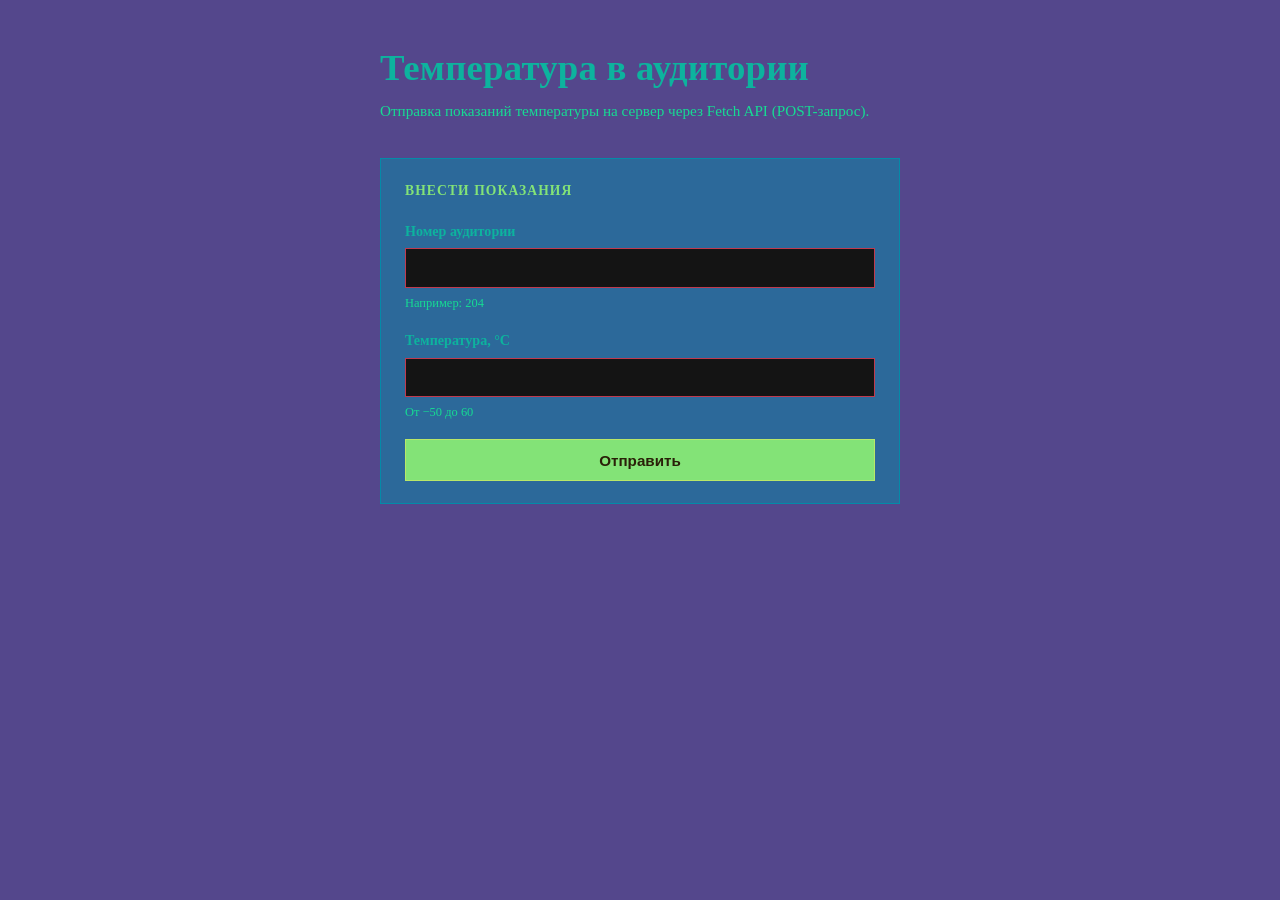
<file: температурка/index.html>
<!DOCTYPE html>
<html lang="ru">
<head>
<meta charset="UTF-8">
<meta name="viewport" content="width=device-width, initial-scale=1.0">
<title>Температура в аудитории</title>
<link rel="stylesheet" href="style.css">
</head>
<body>

<main>
  <h1>Температура в аудитории</h1>
  <p class="subtitle">
    Отправка показаний температуры на сервер через Fetch API (POST-запрос).
  </p>

  <section class="card">
    <h2>Внести показания</h2>

    <form id="temp-form" novalidate>
      <div class="field">
        <label for="room">Номер аудитории</label>
        <input
          type="text"
          id="room"
          name="room"
          inputmode="numeric"
          autocomplete="off"
          required
          aria-describedby="room-hint"
        >
        <span class="hint" id="room-hint">Например: 204</span>
      </div>

      <div class="field">
        <label for="temperature">Температура, °C</label>
        <input
          type="number"
          id="temperature"
          name="temperature"
          step="0.1"
          min="-50"
          max="60"
          required
          aria-describedby="temp-hint"
        >
        <span class="hint" id="temp-hint">От −50 до 60</span>
      </div>

      <button type="submit" class="primary" id="submit-btn">
        <span class="btn-spinner" id="submit-spinner" aria-hidden="true"></span>
        <span id="submit-label">Отправить</span>
      </button>
    </form>
  </section>
</main>

<div id="toast-container" aria-live="polite" aria-atomic="true"></div>

<script src="script.js"></script>
</body>
</html>
</file>
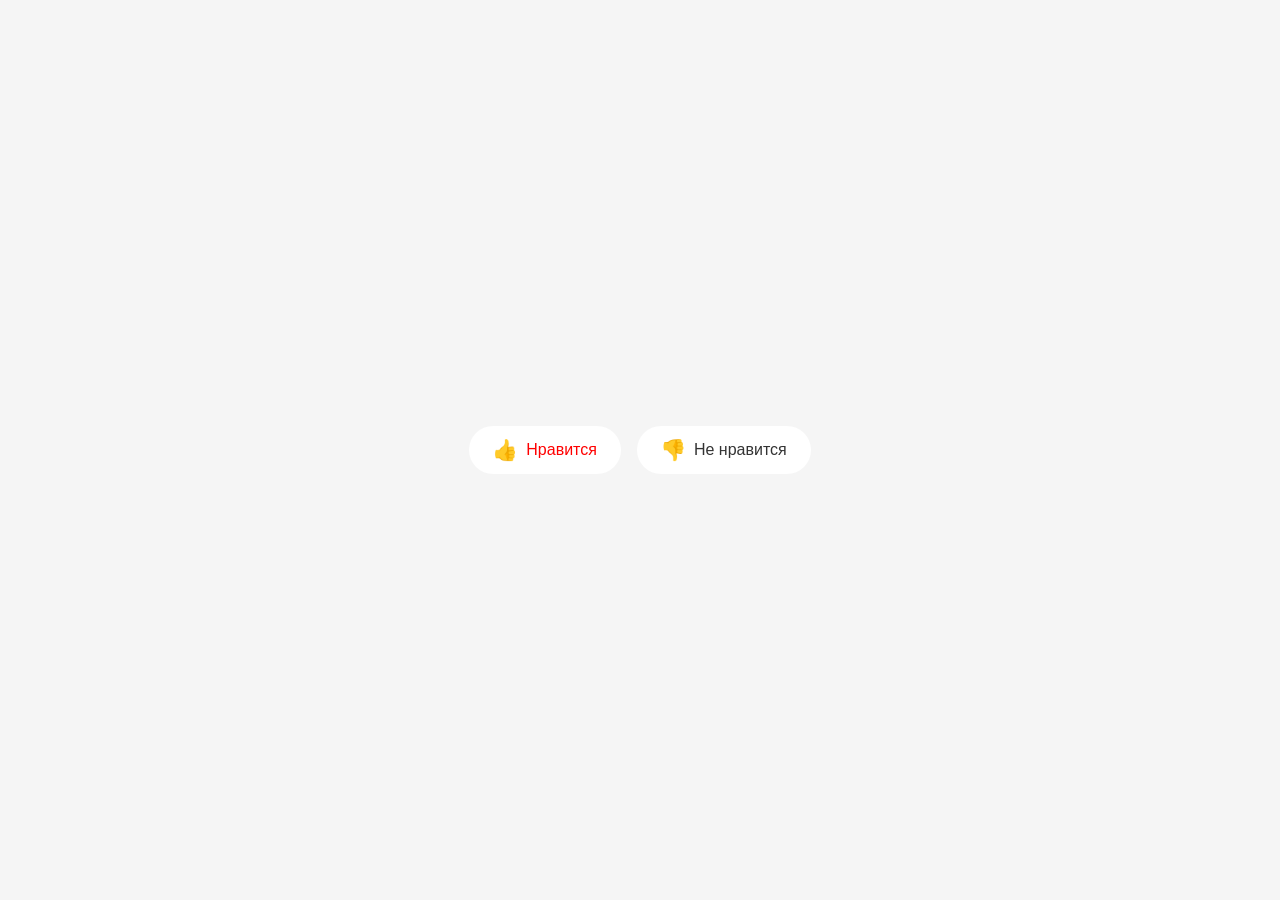
<file: lab3.html>
<!DOCTYPE html>
<html lang="ru">
<head>
    <meta charset="UTF-8">
    <meta name="viewport">
    <title>Кнопки «Нравится/Не нравится»</title>
    <link rel="stylesheet" href="style.css">
    <link rel="stylesheet" href="style1.css">
</head>
<body>
    <div class="container">
        <div class="reaction-buttons">
            <audio id="lik" src="sound\imbo-otryzhka.mp3"></audio>
            <button id="likeButton" class="reaction-button like">
                <span class="icon">👍</span>
                <span class="text">Нравится</span>
            </button>
            <audio id="dis" src="sound\am-niam-grustit.mp3"></audio>
            <button id="dislikeButton" class="reaction-button dislike">
                <span class="icon">👎</span>
                <span class="text">Не нравится</span>
            </button>
        </div>
    </div>
    <script src="script.js"></script>
</body>
</html>
</file>
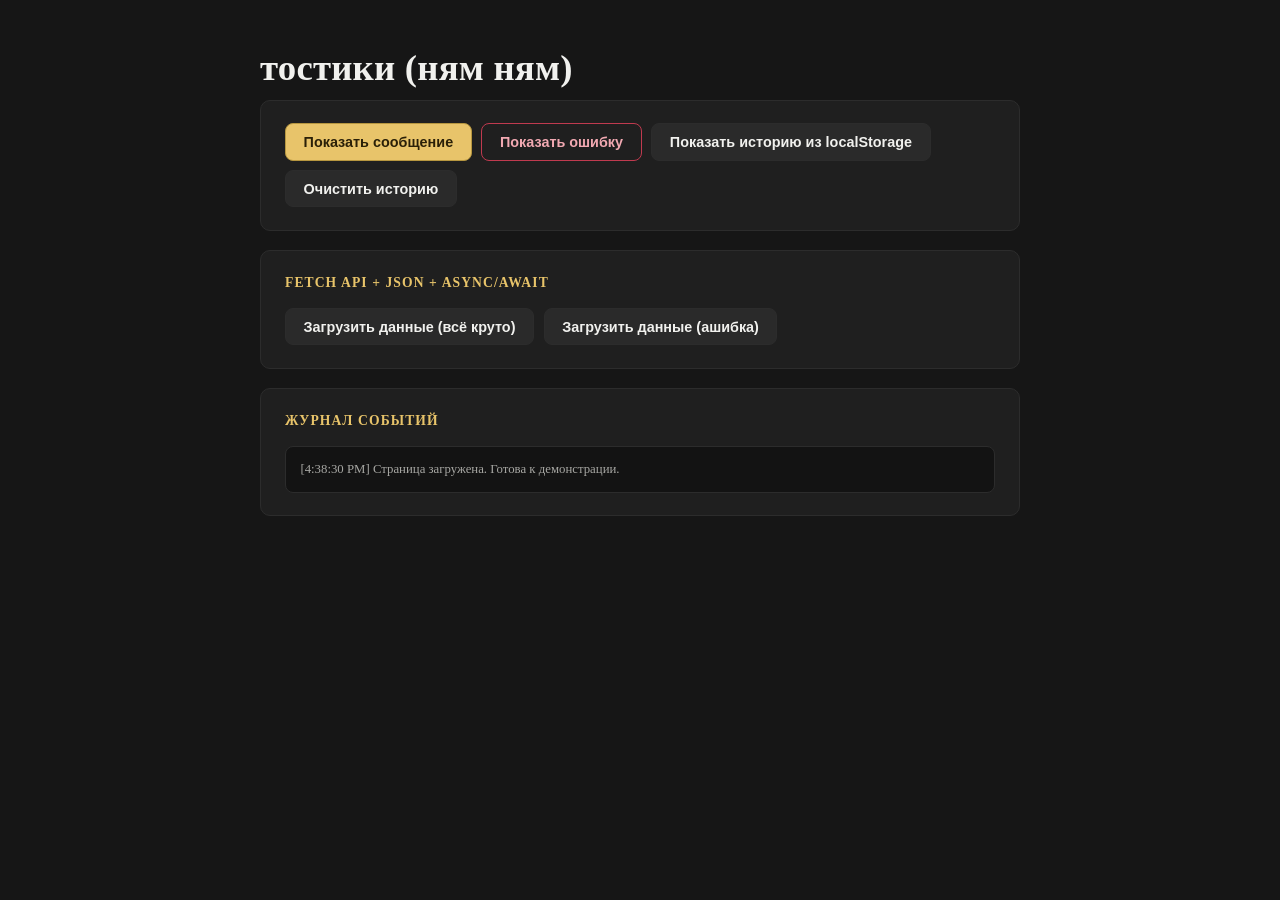
<file: files/fech.html>
<!DOCTYPE html>
<html lang="ru">
<head>
<meta charset="UTF-8">
<meta name="viewport" content="width=device-width, initial-scale=1.0">
<title>Toast-уведомления</title>
<link rel="stylesheet" href="style.css">
</head>
<body>

<main>
  <h1>тостики (ням ням)</h1>

  <section class="card">
    <div class="row">
      <button class="primary" id="btn-success">Показать сообщение</button>
      <button class="danger" id="btn-error">Показать ошибку</button>
      <button id="btn-history">Показать историю из localStorage</button>
      <button id="btn-clear">Очистить историю</button>
    </div>
  </section>

  <section class="card">
    <h2>Fetch API + JSON + async/await</h2>
    <div class="row">
      <button id="btn-fetch-ok">Загрузить данные (всё круто)</button>
      <button id="btn-fetch-fail">Загрузить данные (ашибка)</button>
    </div>
  </section>

  <section class="card">
    <h2>Журнал событий</h2>
    <div class="log" id="log" aria-live="polite"></div>
  </section>
</main>

<div id="toast-container" aria-live="polite" aria-atomic="true"></div>

<script src="script.js"></script>
</body>
</html>
</file>
<file: температурка/style.css>
:root {
  --bg: #54478c;
  --panel: #2c699a;
  --panel-border: #048ba8;
  --text: #0db39e;
  --text-dim: #16db93;
  --accent: #83e377;
  --accent-dark: #b9e769;
  --success-bg: #efea5a;
  --success-border: #f1c453;
  --error-bg: #7a2331;
  --error-border: #c03a4f;
  --radius: 10px;
}

* { box-sizing: border-box; }

body {
  margin: 0;
  min-height: 100vh;
  background: var(--bg);
  color: var(--text);
  line-height: 1.5;
  padding: 2.5rem 1.5rem 8rem;
}

main {
  max-width: 520px;
  margin: 0 auto;
}

h1 {
  font-weight: 600;
  font-size: clamp(1.6rem, 4vw, 2.3rem);
  margin: 0 0 .3rem;
  letter-spacing: .2px;
}

.subtitle {
  color: var(--text-dim);
  margin: 0 0 2.2rem;
  font-size: .95rem;
}

.card {
  background: var(--panel);
  border: 1px solid var(--panel-border);
  padding: 1.4rem 1.5rem;
}

.card h2 {
  font-size: .85rem;
  text-transform: uppercase;
  letter-spacing: .08em;
  color: var(--accent);
  margin: 0 0 1.2rem;
  font-weight: 600;
}

/* ===================== ФОРМА ===================== */

.field {
  margin-bottom: 1.1rem;
  display: flex;
  flex-direction: column;
}

label {
  font-size: .88rem;
  font-weight: 600;
  margin-bottom: .4rem;
}

input {
  font-size: .95rem;
  padding: .65rem .8rem;
  border: 1px solid var(--panel-border);
  background: #141414;
  color: var(--text);
  transition: border-color .15s ease, box-shadow .15s ease;
}

input::placeholder { color: #6b6b68; }

input:focus-visible {
  outline: none;
  border-color: var(--accent);
  box-shadow: 0 0 0 3px rgba(232, 196, 106, .25);
}

input:invalid:not(:placeholder-shown) {
  border-color: var(--error-border);
}

input:disabled {
  opacity: .6;
  cursor: not-allowed;
}

.hint {
  font-size: .78rem;
  color: var(--text-dim);
  margin-top: .35rem;
}

button {
  font-size: .95rem;
  font-weight: 600;
  padding: .7rem 1.3rem;
  border: 1px solid var(--accent-dark);
  background: var(--accent);
  color: #2a2008;
  cursor: pointer;
  display: inline-flex;
  align-items: center;
  gap: .55rem;
  transition: transform .12s ease, background .12s ease;
  width: 100%;
  justify-content: center;
}

button:hover { background: #ecca77; }
button:active { transform: scale(.98); }

button:focus-visible {
  outline: 2px solid var(--accent);
  outline-offset: 2px;
}

button:disabled {
  opacity: .65;
  cursor: not-allowed;
  transform: none;
}

.btn-spinner {
  width: .95rem;
  height: .95rem;
  border-radius: 50%;
  border: 2px solid rgba(42, 32, 8, .3);
  border-top-color: #2a2008;
  display: none;
  flex: 0 0 auto;
}

button:disabled .btn-spinner {
  display: inline-block;
  animation: spin .7s linear infinite;
}

@keyframes spin {
  to { transform: rotate(360deg); }
}

/* ===================== TOAST ===================== */

#toast-container {
  position: fixed;
  bottom: 1.25rem;
  right: 1.25rem;
  display: flex;
  flex-direction: column;
  gap: .65rem;
  z-index: 1000;
  max-width: min(380px, calc(100vw - 2.5rem));
}

.toast {
  display: flex;
  align-items: flex-start;
  gap: .7rem;
  padding: .85rem .9rem .85rem 1rem;
  color: #fff;
  box-shadow: 0 8px 24px rgba(0,0,0,.35);
  border: 1px solid transparent;
  font-size: .92rem;

  opacity: 0;
  transform: translateY(12px) scale(.98);
  transition: opacity .28s ease, transform .28s ease;
}

.toast.is-visible {
  opacity: 1;
  transform: translateY(0) scale(1);
}

.toast.is-leaving {
  opacity: 0;
  transform: translateY(8px) scale(.97);
}

.toast--message {
  background: var(--success-bg);
  border-color: var(--success-border);
}

.toast--error {
  background: var(--error-bg);
  border-color: var(--error-border);
}

.toast-icon {
  flex: 0 0 auto;
  width: 1.3rem;
  height: 1.3rem;
  margin-top: .05rem;
}

.toast-body { flex: 1 1 auto; min-width: 0; }

.toast-title {
  font-weight: 700;
  margin: 0 0 .15rem;
  font-size: .85rem;
  letter-spacing: .02em;
}

.toast-text {
  margin: 0;
  color: rgba(255,255,255,.92);
  word-break: break-word;
}

.toast-close {
  flex: 0 0 auto;
  background: rgba(255,255,255,.12);
  border: none;
  color: #fff;
  width: 1.6rem;
  height: 1.6rem;
  cursor: pointer;
  font-size: 1rem;
  line-height: 1;
  display: flex;
  align-items: center;
  justify-content: center;
  transition: background .15s ease;
}

.toast-close:hover { background: rgba(255,255,255,.25); }

.toast-close:focus-visible {
  outline: 2px solid var(--accent);
  outline-offset: 2px;
}

@media (max-width: 480px) {
  #toast-container {
    left: 1rem;
    right: 1rem;
    bottom: 1rem;
    max-width: none;
  }
}

@media (prefers-reduced-motion: reduce) {
  .toast { transition: opacity .01s linear; transform: none !important; }
  .btn-spinner { animation-duration: .01s; }
}
</file>
<file: style.css>
body {
    font-family: Arial, sans-serif;
    background-color: #f5f5f5;
    display: flex;
    /*веськонтент пихаю в центр сначало по горизонту а потом по вертикали*/
    justify-content: center;
    align-items: center;
    /*высота body не меньше высоты экрана*/
    min-height: 100vh;
}

.container {
    text-align: center;
}

.reaction-buttons { 
    display: flex;
    gap: 16px;
    justify-content: center;
}

.reaction-button {
    display: inline-flex;
    align-items: center;
    gap: 8px;
    padding: 12px 24px;
    font-size: 16px;
    border: none;
    border-radius: 25px;
    background-color: #fff;
    color: #ff9595;
    cursor: pointer;
    transition: all 0.3s ease;
}

.like {
    color: #ff0000;
}

.like:hover {
    background-color: #e9e9e9;
}

.like.active {
    background-color: #ff6666;
    color: white;
}

.like.active:hover {
    background-color: #ff2222;
}

.dislike {
    color: #333;
}

.dislike:hover {
    background-color: #e9e9e9;
}

.dislike.active {
    background-color: #e2df4a;
    color: white;
}

.dislike.active:hover {
    background-color: #20ea16;
}

.icon {
    font-size: 20px;
}

.text {
    font-weight: 500;
}
</file>
<file: style1.css>
/* Reset and base styles  */
* {
	padding: 0px;
	margin: 0px;
	border: none;
}

*,
*::before,
*::after {
	box-sizing: border-box;
}

/* Links */

a, a:link, a:visited  {
    text-decoration: none;
}

a:hover  {
    text-decoration: none;
}

/* Common */

aside, nav, footer, header, section, main {
	display: block;
}

h1, h2, h3, h4, h5, h6, p {
    font-size: inherit;
	font-weight: inherit;
}

ul, ul li {
	list-style: none;
}

img {
	vertical-align: top;
}

img, svg {
	max-width: 100%;
	height: auto;
}

address {
  font-style: normal;
}

/* Form */

input, textarea, button, select {
	font-family: inherit;
    font-size: inherit;
    color: inherit;
    background-color: transparent;
}

input::-ms-clear {
	display: none;
}

textarea {
	resize: vertical;
}

button, input[type="submit"] {
    display: inline-block;
    box-shadow: none;
    background-color: transparent;
    background: none;
    cursor: pointer;
}

button::-moz-focus-inner {
	padding: 0;
	border: 0;
}

label {
	cursor: pointer;
}

legend {
	display: block;
}

input[type='file'] {
	max-width: 100%;
}
</file>
<file: files/style.css>
:root {
  --bg: #161616;
  --panel: #1f1f1f;
  --panel-border: #2c2c2c;
  --text: #f1f1ee;
  --text-dim: #a7a7a3;
  --accent: #e8c46a;
  --accent-dark: #b6963f;
  --success-bg: #1f6f4d;
  --success-border: #2f9e6e;
  --error-bg: #7a2331;
  --error-border: #c03a4f;
  --radius: 10px;
}

* { box-sizing: border-box; }

body {
  margin: 0;
  min-height: 100vh;
  background: var(--bg);
  color: var(--text);
  line-height: 1.5;
  padding: 2.5rem 1.5rem 8rem;
}

main {
  max-width: 760px;
  margin: 0 auto;
}

h1 {
  font-weight: 600;
  font-size: clamp(1.6rem, 4vw, 2.3rem);
  margin: 0 0 .3rem;
  letter-spacing: .2px;
}


.card {
  background: var(--panel);
  border: 1px solid var(--panel-border);
  border-radius: var(--radius);
  padding: 1.4rem 1.5rem;
  margin-bottom: 1.2rem;
}

.card h2 {
  font-size: .85rem;
  text-transform: uppercase;
  letter-spacing: .08em;
  color: var(--accent);
  margin: 0 0 .9rem;
  font-weight: 600;
}

.row {
  display: flex;
  flex-wrap: wrap;
  gap: .6rem;
}

button {
  font-size: .9rem;
  font-weight: 600;
  padding: .6rem 1.1rem;
  border-radius: 8px;
  border: 1px solid var(--panel-border);
  background: #2a2a2a;
  color: var(--text);
  cursor: pointer;
  transition: transform .12s ease, border-color .12s ease, background .12s ease;
}

button:hover { border-color: var(--accent-dark); background: #313131; }
button:active { transform: scale(.97); }

button:focus-visible,
.toast-close:focus-visible {
  outline: 2px solid var(--accent);
  outline-offset: 2px;
}

button.primary { background: var(--accent); color: #2a2008; border-color: var(--accent-dark); }
button.primary:hover { background: #ecca77; }

button.danger { background: transparent; border-color: var(--error-border); color: #f2a9b2; }
button.danger:hover { background: #2a1418; }

.log {
  font-size: .8rem;
  color: var(--text-dim);
  background: #131313;
  border: 1px solid var(--panel-border);
  border-radius: 8px;
  padding: .8rem .9rem;
  max-height: 160px;
  overflow-y: auto;
  white-space: pre-wrap;
}

.log p { margin: 0 0 .25rem; }
.log p:last-child { margin-bottom: 0; }



#toast-container {
  position: fixed;
  bottom: 1.25rem;
  right: 1.25rem;
  display: flex;
  flex-direction: column;
  gap: .65rem;
  z-index: 1000;
  max-width: min(380px, calc(100vw - 2.5rem));
}

.toast {
  display: flex;
  align-items: flex-start;
  gap: .7rem;
  padding: .85rem .9rem .85rem 1rem;
  border-radius: var(--radius);
  color: #fff;
  box-shadow: 0 8px 24px rgba(0,0,0,.35);
  border: 1px solid transparent;
  font-size: .92rem;
  opacity: 0;
  transform: translateY(12px) scale(.98);
  transition: opacity .28s ease, transform .28s ease;
}

.toast.is-visible {
  opacity: 1;
  transform: translateY(0) scale(1);
}

.toast.is-leaving {
  opacity: 0;
  transform: translateY(8px) scale(.97);
}

.toast--message {
  background: var(--success-bg);
  border-color: var(--success-border);
}

.toast--error {
  background: var(--error-bg);
  border-color: var(--error-border);
}

.toast-icon {
  flex: 0 0 auto;
  width: 1.3rem;
  height: 1.3rem;
  margin-top: .05rem;
}

.toast-body { flex: 1 1 auto; min-width: 0; }

.toast-title {
  font-weight: 700;
  margin: 0 0 .15rem;
  font-size: .85rem;
  letter-spacing: .02em;
}

.toast-text {
  margin: 0;
  color: rgba(255,255,255,.92);
  word-break: break-word;
}

.toast-close {
  flex: 0 0 auto;
  background: rgba(255,255,255,.12);
  border: none;
  color: #fff;
  width: 1.6rem;
  height: 1.6rem;
  border-radius: 6px;
  cursor: pointer;
  font-size: 1rem;
  line-height: 1;
  display: flex;
  align-items: center;
  justify-content: center;
  transition: background .15s ease;
}

.toast-close:hover { background: rgba(255,255,255,.25); }

@media (max-width: 480px) {
  #toast-container {
    left: 1rem;
    right: 1rem;
    bottom: 1rem;
    max-width: none;
  }
}

@media (prefers-reduced-motion: reduce) {
  .toast { transition: opacity .01s linear; transform: none !important; }
}
</file>
